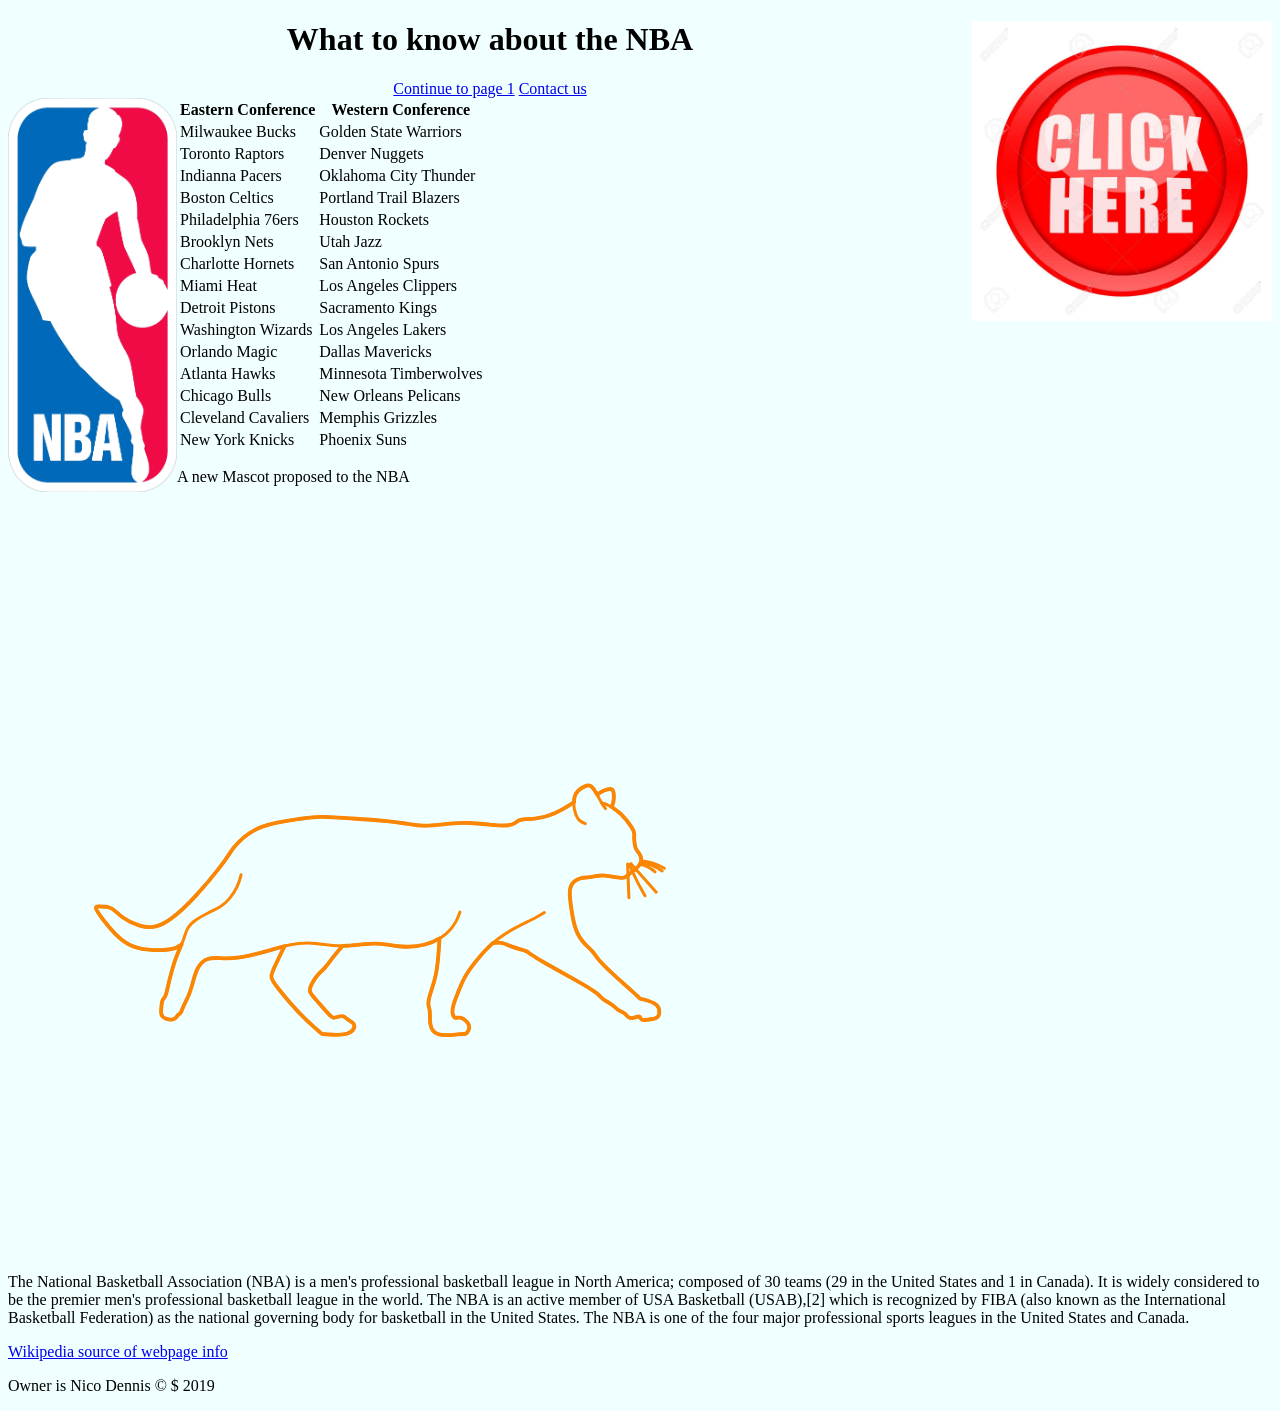
<file: WebProgamming/index.html>
<!DOCTYPE html>
<head>
    <script>
        var uid = setTimeout(function() { alert("page timeout"); }, 30000);
        var i = 0;
        var pictures = ["empty.png","michael-jordan.jpg","kevin-durant.jpg","lejron-brames.jpg", "Draymond-Green.jpg","Steph-Curry.jpeg"];
        function myClickHandler(event) 
        {
            var img = document.getElementById("firstpic");
            img.setAttribute('src', pictures[Math.floor(Math.random() * 5) + 1]);
            img.setAttribute('width',400)
            img.setAttribute('height', 200);
            i++;
        }      
    </script>
    <style>
        nav{
              text-align: center;      
            }
        div.sticky {
            top: 0;
            display: inline;
            /*background-color: green;
            border: 2px solid #4CAF50;*/
        }
        body{
                font-family:"Comic Sans MS";
                background: azure;
                -webkit-animation: mymove 10s infinite;
                animation: mymove 10s infinite;
                }
                @-webkit-keyframes mymove {
                0% {background-color: azure;}
                /*25%{background-color: yellow;}*/
                50% {background-color: yellow;}
                75%{background-color: pink;}
                100% {background-color: azure;}
                }
                @keyframes mymove {
                0% {background-color: azure;}
                /*25%{background-color: yellow;}*/
                50% {background-color: yellow;}
                75%{background-color: pink;}
                100% {background-color: azure;}
                }
                
    </style>
</head>
<body>
    <div class="pictures">
        <img src="click-here.jpg" alt="image failed to load" id="firstpic" width="300" height="300" position="absolute" style="float:right" onclick="myClickHandler()"/>
    </div>
    <div class="sticky">
        <h1 align="center">What to know about the NBA</h1>
    </div>
    <nav>
        <a href="page1.html">Continue to page 1</a>
        <a href="page2.html">Contact us</a>
    </nav>
    <img  src="nbaLogo.png" alt="image failed to load" width="169" height="394" style="float:left">
    <section>
        <table>
            <tr>
                <th>Eastern Conference</th>
                <th>Western Conference</th>
            </tr>
            <tr>
                <td>Milwaukee Bucks</td>
                <td>Golden State Warriors</td>
            </tr>
            <tr>
                <td>Toronto Raptors</td>
                <td>Denver Nuggets</td>
            </tr>
            <tr>
                <td>Indianna Pacers</td>
                <td>Oklahoma City Thunder</td>
            </tr>
            <tr>
                <td>Boston Celtics</td>
                <td>Portland Trail Blazers</td>
            </tr>
            <tr>
                <td>Philadelphia 76ers</td>
                <td>Houston Rockets</td>
            </tr>
            <tr>
                <td>Brooklyn Nets</td>
                <td>Utah Jazz</td>
            </tr>
            <tr>
                <td>Charlotte Hornets</td>
                <td>San Antonio Spurs</td>
            </tr>
            <tr>
                <td>Miami Heat</td>
                <td>Los Angeles Clippers</td>
            </tr>
            <tr>
                <td>Detroit Pistons</td>
                <td>Sacramento Kings</td>
            </tr>
            <tr>
                <td>Washington Wizards</td>
                <td>Los Angeles Lakers</td>
            </tr>
            <tr>
                <td>Orlando Magic</td>
                <td>Dallas Mavericks</td>
            </tr>
            <tr>
                <td>Atlanta Hawks</td>
                <td>Minnesota Timberwolves</td>
            </tr>
            <tr>
                <td>Chicago Bulls</td>
                <td>New Orleans Pelicans</td>
            </tr>
            <tr>
                <td>Cleveland Cavaliers</td>
                <td>Memphis Grizzles</td>
            </tr>
            <tr>
                <td>New York Knicks</td>
                <td>Phoenix Suns</td>
            </tr>
        </table>
    </section>
    <section>
        <p>A new Mascot proposed to the NBA</p>
        <img src="svgcat.svg" alt="image failed to load"></a>
    </section>
    <section>
        <p>The National Basketball Association (NBA) is a men's professional basketball league in North America; composed of 
            30 teams (29 in the United States and 1 in Canada). It is widely considered to be the premier men's professional basketball league in the world. 
            The NBA is an active member of USA Basketball (USAB),[2] which is recognized by FIBA (also known as the International Basketball Federation) as the 
            national governing body for basketball in the United States. The NBA is one of the four major professional sports leagues in the United States and Canada. </p>
        <a href="https://en.wikipedia.org/wiki/National_Basketball_Association" target="_blank">Wikipedia source of webpage info</a><br>
    </section>
    <footer>
        <p>Owner is Nico Dennis &copy; &dollar; 2019</p>
    </footer>
    </body>
</file>
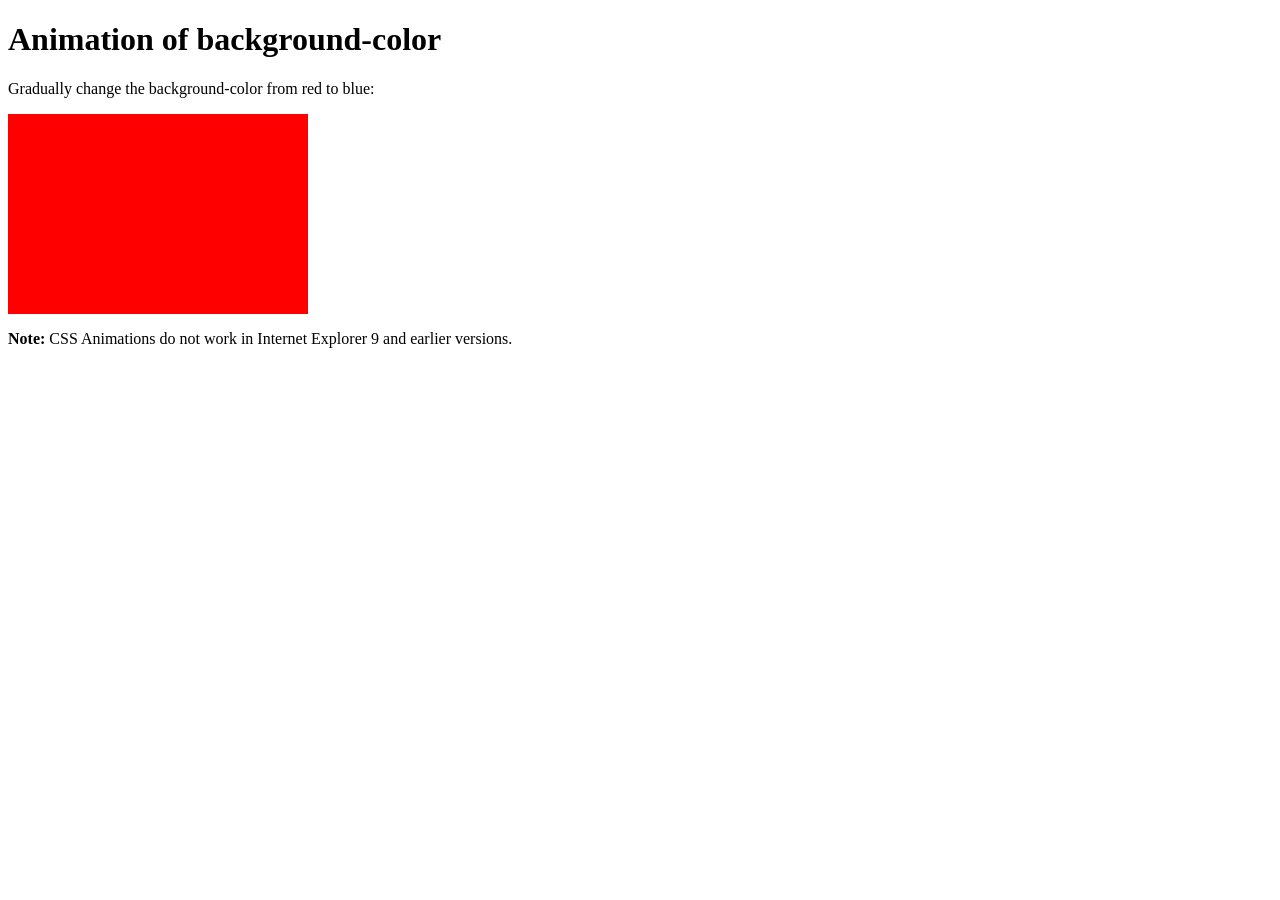
<file: web practice/newWebsite.html>
<!doctype html>
<html>
<head>
<style> 
#myDIV {
  width: 300px;
  height: 200px;
  background: red;
  -webkit-animation: mymove 5s infinite; /* Chrome, Safari, Opera */
  animation: mymove 5s infinite;
}

/* Chrome, Safari, Opera */
@-webkit-keyframes mymove {
  0% {background-color: red;}
  50% {background-color: blue;}
  100% {background-color: red;}
}


/* Standard syntax */
@keyframes mymove {
    0% {background-color: red;}
    50% {background-color: blue;}
    100% {background-color: red;}
}
</style>
</head>
<body>
<h1>Animation of background-color</h1>

<p>Gradually change the background-color from red to blue:<p>

<div id="myDIV"></div>

<p><strong>Note:</strong> CSS Animations do not work in Internet Explorer 9 and earlier versions.</p>

</body>
</html>
</file>
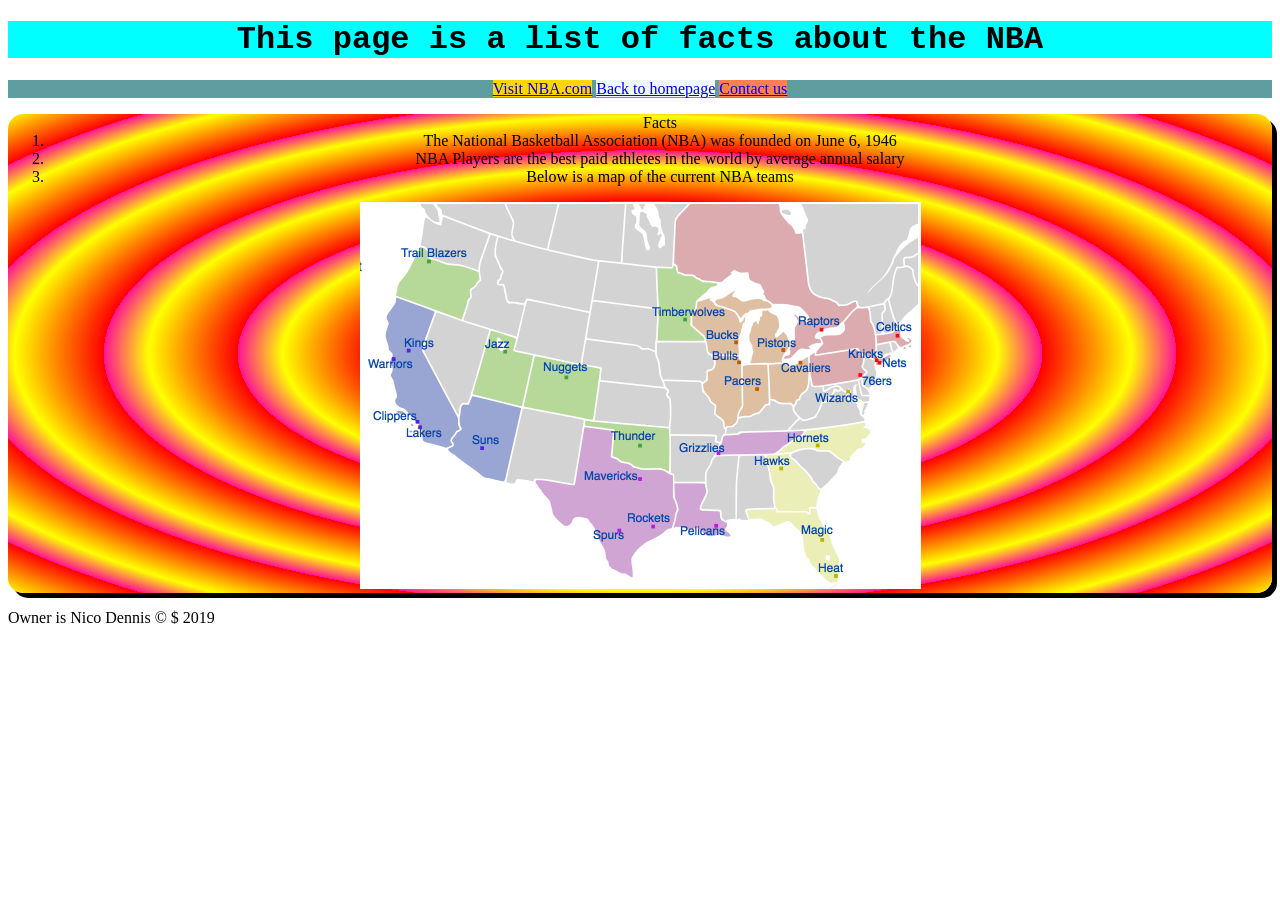
<file: WebProgamming/page1.html>
<!DOCTYPE html>
<head>
    <link href="page1.css" rel="stylesheet">
    <meta name="viewport" content="width=device-width, initial-scale=1">
</head>
<body>
<header>
    <h1>This page is a list of facts about the NBA</h1>
</header>
<nav>
    <a style="background-color:gold" href="http://www.nba.com/#/" target="_blank">Visit NBA.com</a>
    <a style="background-color:aliceblue" href="index.html" >Back to homepage</a>
    <a style="background-color:coral" href="page2.html" >Contact us</a>
</nav>

<article>
    <ol>
        <lh>Facts</lh>
        <li>The National Basketball Association (NBA) was founded on June 6, 1946</li>
        <li>NBA Players are the best paid athletes in the world by average annual salary</li>
        <li>Below is a map of the current NBA teams</li>
    </ol>
    <img class="imageNBA" src="MapOfNBA.png" alt="image not found" >
</article>
<footer>
        <p>Owner is Nico Dennis &copy; &dollar; 2019</p>
</footer>


</body>
</file>
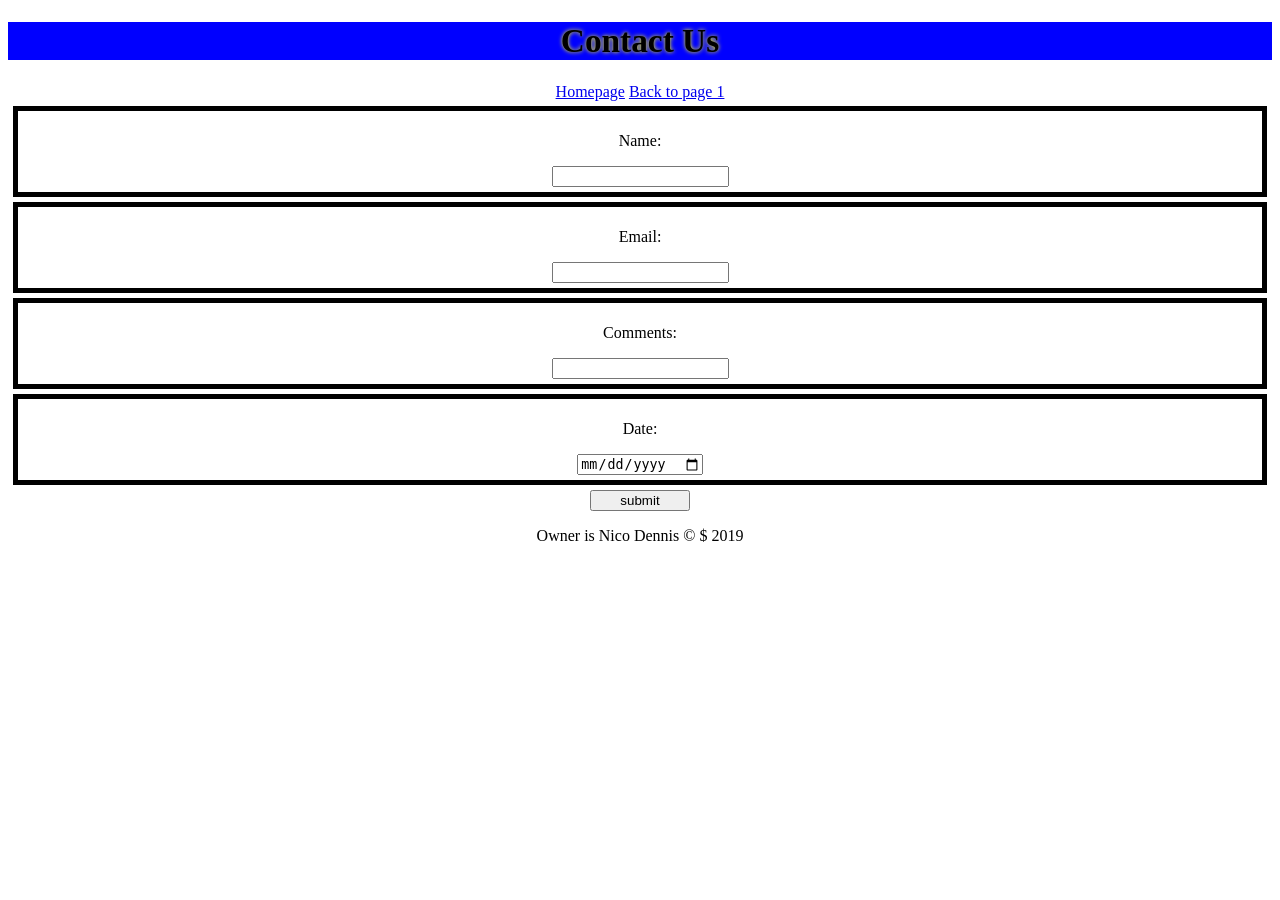
<file: WebProgamming/page2.html>
<!DOCTYPE html>
<head>
        <meta name="viewport" content="width=device-width, initial-scale=1">
<style>
        nav{
            text-align: center;
        }
        header{
            background-color: blue;
        }
        footer{
            vertical-align: bottom;
            text-align: center;
        }
        #button{
            width: 100px;
            display:-ms-grid;
            
            
        }
        #button:hover{
            transform: scale(1.1, 1.1);
            background: repeating-radial-gradient(white, #bbb);
        }
        section{
            content:normal;
            padding: 5px;
            border: 5px solid black;
            margin: 5px;
        }
        #head {
        text-shadow: 0 0 4px yellow;
        color:black;
        font-size: 25pt;
        position: relative;
        left: 0px;
        top: 0px;
        text-align: center;
        animation-name: move;
        animation-duration: 20s;
        animation-iteration-count: infinite;
    }
    
    @keyframes move {
        0%   { left: 0px; }
        25%  { left: 50vw; }
        50%  { left: 0px;  }
        75%  { left: -50vw; }
        100% { left: 0px; }
    }
    </style>
</head>
<body>
        <header>
                <h1 id="head" >Contact Us</h1>
            </header>
            <script type="text/javascript" src="validate.js"></script>
<nav>
        <a href="index.html">Homepage</a>
        <a href="page1.html">Back to page 1</a>
    </nav>
    <form style="text-align: center" id="form">
        <section>
            <p>Name:</p>
            <input type="text"id="name">
        </section>
        <section>
            <p>Email:</p>
            <input type="text" id="email">
        </section>
        <section>
            <p>Comments:</p>
            <input type="text" width="500" height="500">
        </section>
        <section>
            <p>Date:</p>
            <input type="date">
        </section>
        <input type="button" value="submit" id="button" onclick="validateForm()">
    </form>
    <footer>
        <p>Owner is Nico Dennis &copy; &dollar; 2019</p>
    </footer>
</body>
</file>
<file: WebProgamming/page1.css>
nav{
    background-color:cadetblue;
    text-align: center;
    
}
.imageNBA{
    width:561px;
    height:387px;
}
header{
    background-color:rgb(0, 255, 255);
    text-align: center;
    text-decoration-color:green;
    font-family:Courier New, Courier, monospace;
}
article{
    background-image: repeating-radial-gradient(red, yellow 10%, deeppink 15%);
    text-align: center;
    box-shadow: 5px 5px;
    border-radius: 15px;
    clear:initial;
}
footer{
    position:absolute;
}
@media (max-width: 600px) {
    header {
    margin: 0;
    width: 100%;
    align-content: center;
    }
    nav{
    background-color:rgb(69, 245, 0);
    font-size: 3pc;
    }
    .imageNBA{
        width:100vw;
    }
}
</file>
